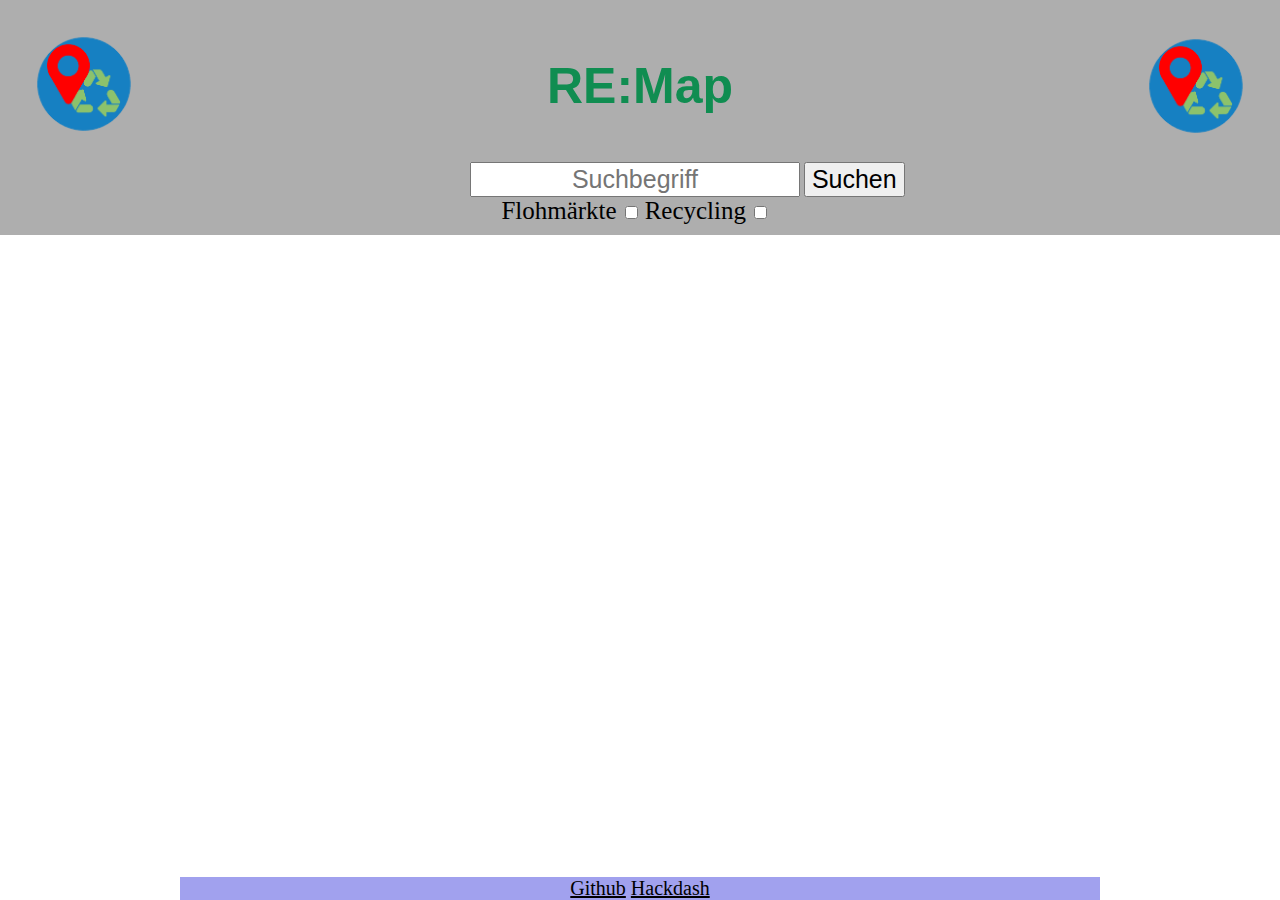
<file: janick/index.html>
<!DOCTYPE html>
<html>
  <head>
      <link rel=stylesheet type=text/css href="index.css">
  </head>
  <body>
    <div id="kopf">

    <table border="0" style="width:100%">
      <tr>
        <td>
          <img src="my_logo.png" class="logo">

        </td>
        <td>
          <h1>RE:Map</h1>
        </td>
        <td>
          <img src="my_logo.png" class="logo" style="float:right">
        </td>
      </tr>
    </table>


    <form>
        <input type="text" name="suchfeld" id="suchfeld" placeholder="Suchbegriff">
        <input type="submit" id="btn-search" value="Suchen"><br>
        <label for="check_floh" class="checks">Flohm&auml;rkte</label>
        <input type="checkbox" class="checks" name="check_floh" id="check_floh">
        <label for="check_re" class="checks">Recycling</label>
        <input type="checkbox" class="checks" name="check_re" id="check_re">

    </form>
  </div>
  <footer style="position: fixed; bottom: 0; text-align: center; font-size: 20px;">
    <a href="https://github.com/Jugendhackt/RE-Map">Github</a>
    <a href="https://hackdash.org/projects/58022b74d9284f016c047663">Hackdash</a>
  </footer>
  </body>
</html>
</file>
<file: janick/index.css>
h1 {
  font-family: sans-serif;
  text-align: center;
  font-size: 50px;
  color: #108d51


}

#suchfeld{
  text-align: center;
  font-size: 25px;
  position: relative;
  left: 36.5%;
  top: 5%;
}

#btn-search{
  text-align: center;
  font-size: 25px;
  position: relative;
  left: 36.5%;
  top: 5%;
}

.checks{
  text-align: center;
  font-size: 25px;
  position: relative;
  left: 39%;
  top: 5%;
}


#kopf{
  background-color: #aeaeae;
  padding: 10px;
  left: 0;
  right: 0;
  position: absolute;
  top: 0;
}
.logo{width: 30%}

footer {
  text-align: center;
  left: 9em;
  right: 9em;
  background-color: #a1a1ee;
}

a:link, a:visited {
    color: #000000;
}

a:active{
    color: #FFFFFF;
}

a:hover{
    color: #FF0000;
    font-weight: bold;
}
</file>
